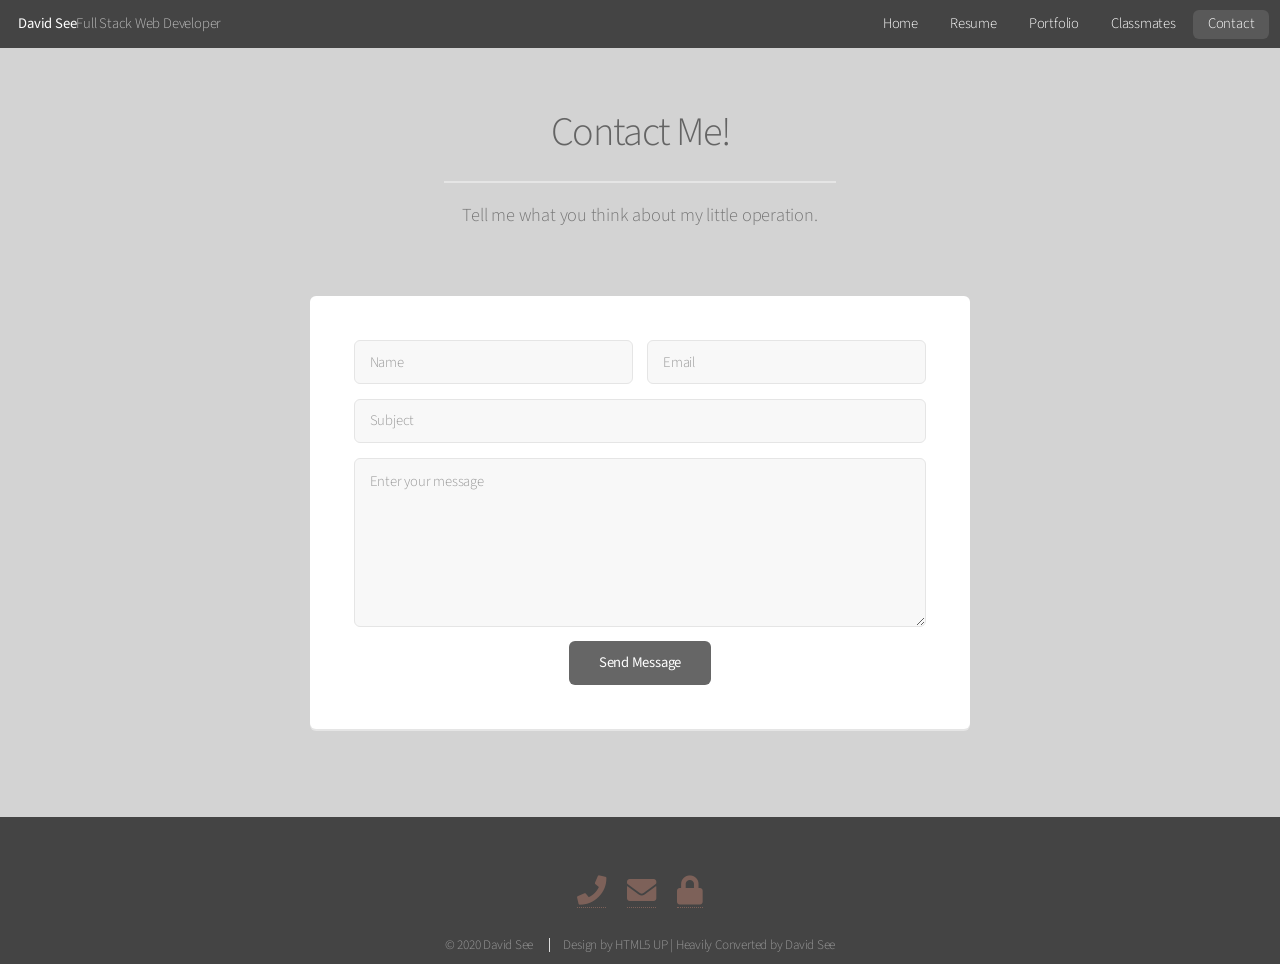
<file: PersonalSiteMVC/PersonalSiteMVC/_archive/contact.html>
﻿<!DOCTYPE HTML>
<!--
    Alpha by HTML5 UP
    html5up.net | @ajlkn
    Free for personal and commercial use under the CCA 3.0 license (html5up.net/license)
-->
<html>
<head>
    <title>Contact Me! | David See</title>
    <meta name="autor" content="David See" />
    <meta charset="utf-8" />
    <meta name="viewport" content="width=device-width, initial-scale=1, user-scalable=no" />
    <meta name="keywords" content="web, developer, development, HTML, CSS, Javascript, Portfolio," />
    <meta name="description" content="This is my personal portfolio website.  It contains all the current projects that I am working on.">

    <!--External Stylesheet-->
    <link rel="stylesheet" href="assets/css/main.css" />

    <!--FAVICON-->
    <link rel="apple-touch-icon" sizes="180x180" href="/apple-touch-icon.png">
    <link rel="icon" type="image/png" sizes="32x32" href="/favicon-32x32.png">
    <link rel="icon" type="image/png" sizes="16x16" href="/favicon-16x16.png">
    <link rel="manifest" href="/site.webmanifest">

    <!--  HTML5 Shiv-->
    <!--[if lt IE 9]<script src="assets/js/html5shiv.js"></script><![endlf]-->
</head>
<body class="is-preload">
    <div id="page-wrapper">

        <!-- Header -->
        <header id="header">
            <h1><a href="index.html">David See</a>Full Stack Web Developer</h1>
            <nav id="nav">
                <ul>
                    <li><a href="index.html">Home</a></li>
                    <li><a href="resume.html">Resume</a></li>
                    <li><a href="portfolio.html">Portfolio</a></li>
                    <li><a href="classmates.html">Classmates</a></li>
                    <li class="active"><a href="contact.html">Contact</a></li>
                </ul>
            </nav>
        </header>

        <!-- Main -->
        <section id="main" class="container medium">
            <header>
                <h2>Contact Me!</h2>
                <p>Tell me what you think about my little operation.</p>
            </header>
            <div class="box">
                <form method="post" action="#">
                    <div class="row gtr-50 gtr-uniform">
                        <div class="col-6 col-12-mobilep">
                            <input type="text" name="name" id="name" value="" placeholder="Name" />
                        </div>
                        <div class="col-6 col-12-mobilep">
                            <input type="email" name="email" id="email" value="" placeholder="Email" />
                        </div>
                        <div class="col-12">
                            <input type="text" name="subject" id="subject" value="" placeholder="Subject" />
                        </div>
                        <div class="col-12">
                            <textarea name="message" id="message" placeholder="Enter your message" rows="6"></textarea>
                        </div>
                        <div class="col-12">
                            <ul class="actions special">
                                <li><input type="submit" value="Send Message" /></li>
                            </ul>
                        </div>
                    </div>
                </form>
            </div>
        </section>

        <!-- Footer -->
        <footer id="footer">
            <ul class="icons">
                <li>
                    <a href="tel:01706-580-8545" class="label">
                        <i class="fa fa-phone fa-2x"></i>
                    </a>
                </li>
                <li>
                    <a href="mailto:admin@davidsee.net" class="label" target="_blank">
                        <i class="fa fa-envelope fa-2x"></i>
                    </a>
                </li>
                <li>
                    <a href="http://www.linkedin/in/davidsee" class="label" target="_blank">
                        <i class="fa fa-lock fa-2x"></i>
                    </a>
                </li>
            </ul>
            <ul class="copyright">
                <li>&copy; 2020 David See</li>
                <li>Design by HTML5 UP | Heavily Converted by David See</li>
            </ul>
        </footer>

    </div>

    <!-- Scripts -->
    <script src="assets/js/jquery.min.js"></script>
    <script src="assets/js/jquery.dropotron.min.js"></script>
    <script src="assets/js/jquery.scrollex.min.js"></script>
    <script src="assets/js/browser.min.js"></script>
    <script src="assets/js/breakpoints.min.js"></script>
    <script src="assets/js/util.js"></script>
    <script src="assets/js/main.js"></script>

</body>
</html>
</file>
<file: PersonalSiteMVC/PersonalSiteMVC/_archive/assets/css/main.css>
@import url("fontawesome-all.min.css");
@import url("https://fonts.googleapis.com/css?family=Source+Sans+Pro:300,400,300italic,400italic");

/*
	Alpha by HTML5 UP
	html5up.net | @ajlkn
	Free for personal and commercial use under the CCA 3.0 license (html5up.net/license)
*/

/* Reset */

/* Based on meyerweb.com/eric/tools/css/reset (v2.0 | 20110126 | License: public domain) */

	html, body, div, span, applet, object,
	iframe, h1, h2, h3, h4, h5, h6, p, blockquote,
	pre, a, abbr, acronym, address, big, cite,
	code, del, dfn, em, img, ins, kbd, q, s, samp,
	small, strike, strong, sub, sup, tt, var, b,
	u, i, center, dl, dt, dd, ol, ul, li, fieldset,
	form, label, legend, table, caption, tbody,
	tfoot, thead, tr, th, td, article, aside,
	canvas, details, embed, figure, figcaption,
	footer, header, hgroup, menu, nav, output, ruby,
	section, summary, time, mark, audio, video {
		margin: 0;
		padding: 0;
		border: 0;
		font-size: 100%;
		font: inherit;
		vertical-align: baseline;
	}

	article, aside, details, figcaption, figure,
	footer, header, hgroup, menu, nav, section {
		display: block;
	}

	body {
		line-height: 1;
	}

	ol, ul {
		list-style: none;
	}

	blockquote, q {
		quotes: none;
	}

		blockquote:before, blockquote:after, q:before, q:after {
			content: '';
			content: none;
		}

	table {
		border-collapse: collapse;
		border-spacing: 0;
	}

	body {
		-webkit-text-size-adjust: none;
	}

	mark {
		background-color: transparent;
		color: inherit;
	}

	input::-moz-focus-inner {
		border: 0;
		padding: 0;
	}

	input, select, textarea {
		-moz-appearance: none;
		-webkit-appearance: none;
		-ms-appearance: none;
		appearance: none;
	}

/* Basic */

	@-ms-viewport {
		width: device-width;
	}

	body {
		-ms-overflow-style: scrollbar;
	}

	@media screen and (max-width: 480px) {

		html, body {
			min-width: 320px;
		}

	}

	html {
		box-sizing: border-box;
	}

	*, *:before, *:after {
		box-sizing: inherit;
	}

	body {
		background: #f5f5f5;
	}

	body, input, select, textarea {
		color: #777;
		font-family: "Source Sans Pro", sans-serif;
		font-size: 16pt;
		font-weight: 300;
		line-height: 1.65em;
		letter-spacing: -0.015em;
	}

	a {
		-moz-transition: color 0.2s ease-in-out, border-bottom-color 0.2s ease-in-out;
		-webkit-transition: color 0.2s ease-in-out, border-bottom-color 0.2s ease-in-out;
		-ms-transition: color 0.2s ease-in-out, border-bottom-color 0.2s ease-in-out;
		transition: color 0.2s ease-in-out, border-bottom-color 0.2s ease-in-out;
		border-bottom: dotted 1px;
		color: #e89980;
		text-decoration: none;
	}

		a:hover {
			border-bottom-color: transparent;
		}

	strong, b {
		color: #646464;
		font-weight: 400;
	}

	em, i {
		font-style: italic;
	}

	p {
		margin: 0 0 2em 0;
	}

	h1, h2, h3, h4, h5, h6 {
		color: #646464;
		font-weight: 300;
		line-height: 1em;
		margin: 0 0 0.5em 0;
	}

		h1 a, h2 a, h3 a, h4 a, h5 a, h6 a {
			color: inherit;
			text-decoration: none;
		}

	h2 {
		font-size: 2.25em;
		line-height: 1.5em;
		letter-spacing: -0.035em;
	}

	h3 {
		font-size: 1.75em;
		line-height: 1.5em;
		letter-spacing: -0.025em;
	}

	h4 {
		font-size: 1.1em;
		line-height: 1.5em;
		letter-spacing: 0;
	}

	h5 {
		font-size: 0.9em;
		line-height: 1.5em;
		letter-spacing: 0;
	}

	h6 {
		font-size: 0.7em;
		line-height: 1.5em;
		letter-spacing: 0;
	}

	sub {
		font-size: 0.8em;
		position: relative;
		top: 0.5em;
	}

	sup {
		font-size: 0.8em;
		position: relative;
		top: -0.5em;
	}

	hr {
		border: 0;
		border-bottom: solid 2px #e5e5e5;
		margin: 2em 0;
	}

		hr.major {
			margin: 3em 0;
		}

	blockquote {
		border-left: solid 4px #e5e5e5;
		font-style: italic;
		margin: 0 0 2em 0;
		padding: 0.5em 0 0.5em 2em;
	}

	pre {
		-webkit-overflow-scrolling: touch;
		background: #f8f8f8;
		border-radius: 6px;
		border: solid 1px #e5e5e5;
		font-family: monospace;
		font-size: 0.9em;
		line-height: 1.75em;
		margin: 0 0 2em 0;
		overflow-x: auto;
		padding: 1em 1.5em;
	}

	code {
		background: #f8f8f8;
		border-radius: 6px;
		border: solid 1px #e5e5e5;
		font-family: monospace;
		font-size: 0.9em;
		margin: 0 0.25em;
		padding: 0.25em 0.65em;
	}

	.align-left {
		text-align: left;
	}

	.align-center {
		text-align: center;
	}

	.align-right {
		text-align: right;
	}

/* Row */

	.row {
		display: flex;
		flex-wrap: wrap;
		box-sizing: border-box;
		align-items: stretch;
	}

		.row > * {
			box-sizing: border-box;
		}

		.row.gtr-uniform > * > :last-child {
			margin-bottom: 0;
		}

		.row.aln-left {
			justify-content: flex-start;
		}

		.row.aln-center {
			justify-content: center;
		}

		.row.aln-right {
			justify-content: flex-end;
		}

		.row.aln-top {
			align-items: flex-start;
		}

		.row.aln-middle {
			align-items: center;
		}

		.row.aln-bottom {
			align-items: flex-end;
		}

		.row > .imp {
			order: -1;
		}

		.row > .col-1 {
			width: 8.33333%;
		}

		.row > .off-1 {
			margin-left: 8.33333%;
		}

		.row > .col-2 {
			width: 16.66667%;
		}

		.row > .off-2 {
			margin-left: 16.66667%;
		}

		.row > .col-3 {
			width: 25%;
		}

		.row > .off-3 {
			margin-left: 25%;
		}

		.row > .col-4 {
			width: 33.33333%;
		}

		.row > .off-4 {
			margin-left: 33.33333%;
		}

		.row > .col-5 {
			width: 41.66667%;
		}

		.row > .off-5 {
			margin-left: 41.66667%;
		}

		.row > .col-6 {
			width: 50%;
		}

		.row > .off-6 {
			margin-left: 50%;
		}

		.row > .col-7 {
			width: 58.33333%;
		}

		.row > .off-7 {
			margin-left: 58.33333%;
		}

		.row > .col-8 {
			width: 66.66667%;
		}

		.row > .off-8 {
			margin-left: 66.66667%;
		}

		.row > .col-9 {
			width: 75%;
		}

		.row > .off-9 {
			margin-left: 75%;
		}

		.row > .col-10 {
			width: 83.33333%;
		}

		.row > .off-10 {
			margin-left: 83.33333%;
		}

		.row > .col-11 {
			width: 91.66667%;
		}

		.row > .off-11 {
			margin-left: 91.66667%;
		}

		.row > .col-12 {
			width: 100%;
		}

		.row > .off-12 {
			margin-left: 100%;
		}

		.row.gtr-0 {
			margin-top: 0;
			margin-left: 0em;
		}

			.row.gtr-0 > * {
				padding: 0 0 0 0em;
			}

			.row.gtr-0.gtr-uniform {
				margin-top: 0em;
			}

				.row.gtr-0.gtr-uniform > * {
					padding-top: 0em;
				}

		.row.gtr-25 {
			margin-top: 0;
			margin-left: -0.5em;
		}

			.row.gtr-25 > * {
				padding: 0 0 0 0.5em;
			}

			.row.gtr-25.gtr-uniform {
				margin-top: -0.5em;
			}

				.row.gtr-25.gtr-uniform > * {
					padding-top: 0.5em;
				}

		.row.gtr-50 {
			margin-top: 0;
			margin-left: -1em;
		}

			.row.gtr-50 > * {
				padding: 0 0 0 1em;
			}

			.row.gtr-50.gtr-uniform {
				margin-top: -1em;
			}

				.row.gtr-50.gtr-uniform > * {
					padding-top: 1em;
				}

		.row {
			margin-top: 0;
			margin-left: -2em;
		}

			.row > * {
				padding: 0 0 0 2em;
			}

			.row.gtr-uniform {
				margin-top: -2em;
			}

				.row.gtr-uniform > * {
					padding-top: 2em;
				}

		.row.gtr-150 {
			margin-top: 0;
			margin-left: -3em;
		}

			.row.gtr-150 > * {
				padding: 0 0 0 3em;
			}

			.row.gtr-150.gtr-uniform {
				margin-top: -3em;
			}

				.row.gtr-150.gtr-uniform > * {
					padding-top: 3em;
				}

		.row.gtr-200 {
			margin-top: 0;
			margin-left: -4em;
		}

			.row.gtr-200 > * {
				padding: 0 0 0 4em;
			}

			.row.gtr-200.gtr-uniform {
				margin-top: -4em;
			}

				.row.gtr-200.gtr-uniform > * {
					padding-top: 4em;
				}

		@media screen and (max-width: 1680px) {

			.row {
				display: flex;
				flex-wrap: wrap;
				box-sizing: border-box;
				align-items: stretch;
			}

				.row > * {
					box-sizing: border-box;
				}

				.row.gtr-uniform > * > :last-child {
					margin-bottom: 0;
				}

				.row.aln-left {
					justify-content: flex-start;
				}

				.row.aln-center {
					justify-content: center;
				}

				.row.aln-right {
					justify-content: flex-end;
				}

				.row.aln-top {
					align-items: flex-start;
				}

				.row.aln-middle {
					align-items: center;
				}

				.row.aln-bottom {
					align-items: flex-end;
				}

				.row > .imp-wide {
					order: -1;
				}

				.row > .col-1-wide {
					width: 8.33333%;
				}

				.row > .off-1-wide {
					margin-left: 8.33333%;
				}

				.row > .col-2-wide {
					width: 16.66667%;
				}

				.row > .off-2-wide {
					margin-left: 16.66667%;
				}

				.row > .col-3-wide {
					width: 25%;
				}

				.row > .off-3-wide {
					margin-left: 25%;
				}

				.row > .col-4-wide {
					width: 33.33333%;
				}

				.row > .off-4-wide {
					margin-left: 33.33333%;
				}

				.row > .col-5-wide {
					width: 41.66667%;
				}

				.row > .off-5-wide {
					margin-left: 41.66667%;
				}

				.row > .col-6-wide {
					width: 50%;
				}

				.row > .off-6-wide {
					margin-left: 50%;
				}

				.row > .col-7-wide {
					width: 58.33333%;
				}

				.row > .off-7-wide {
					margin-left: 58.33333%;
				}

				.row > .col-8-wide {
					width: 66.66667%;
				}

				.row > .off-8-wide {
					margin-left: 66.66667%;
				}

				.row > .col-9-wide {
					width: 75%;
				}

				.row > .off-9-wide {
					margin-left: 75%;
				}

				.row > .col-10-wide {
					width: 83.33333%;
				}

				.row > .off-10-wide {
					margin-left: 83.33333%;
				}

				.row > .col-11-wide {
					width: 91.66667%;
				}

				.row > .off-11-wide {
					margin-left: 91.66667%;
				}

				.row > .col-12-wide {
					width: 100%;
				}

				.row > .off-12-wide {
					margin-left: 100%;
				}

				.row.gtr-0 {
					margin-top: 0;
					margin-left: 0em;
				}

					.row.gtr-0 > * {
						padding: 0 0 0 0em;
					}

					.row.gtr-0.gtr-uniform {
						margin-top: 0em;
					}

						.row.gtr-0.gtr-uniform > * {
							padding-top: 0em;
						}

				.row.gtr-25 {
					margin-top: 0;
					margin-left: -0.5em;
				}

					.row.gtr-25 > * {
						padding: 0 0 0 0.5em;
					}

					.row.gtr-25.gtr-uniform {
						margin-top: -0.5em;
					}

						.row.gtr-25.gtr-uniform > * {
							padding-top: 0.5em;
						}

				.row.gtr-50 {
					margin-top: 0;
					margin-left: -1em;
				}

					.row.gtr-50 > * {
						padding: 0 0 0 1em;
					}

					.row.gtr-50.gtr-uniform {
						margin-top: -1em;
					}

						.row.gtr-50.gtr-uniform > * {
							padding-top: 1em;
						}

				.row {
					margin-top: 0;
					margin-left: -2em;
				}

					.row > * {
						padding: 0 0 0 2em;
					}

					.row.gtr-uniform {
						margin-top: -2em;
					}

						.row.gtr-uniform > * {
							padding-top: 2em;
						}

				.row.gtr-150 {
					margin-top: 0;
					margin-left: -3em;
				}

					.row.gtr-150 > * {
						padding: 0 0 0 3em;
					}

					.row.gtr-150.gtr-uniform {
						margin-top: -3em;
					}

						.row.gtr-150.gtr-uniform > * {
							padding-top: 3em;
						}

				.row.gtr-200 {
					margin-top: 0;
					margin-left: -4em;
				}

					.row.gtr-200 > * {
						padding: 0 0 0 4em;
					}

					.row.gtr-200.gtr-uniform {
						margin-top: -4em;
					}

						.row.gtr-200.gtr-uniform > * {
							padding-top: 4em;
						}

		}

		@media screen and (max-width: 1280px) {

			.row {
				display: flex;
				flex-wrap: wrap;
				box-sizing: border-box;
				align-items: stretch;
			}

				.row > * {
					box-sizing: border-box;
				}

				.row.gtr-uniform > * > :last-child {
					margin-bottom: 0;
				}

				.row.aln-left {
					justify-content: flex-start;
				}

				.row.aln-center {
					justify-content: center;
				}

				.row.aln-right {
					justify-content: flex-end;
				}

				.row.aln-top {
					align-items: flex-start;
				}

				.row.aln-middle {
					align-items: center;
				}

				.row.aln-bottom {
					align-items: flex-end;
				}

				.row > .imp-normal {
					order: -1;
				}

				.row > .col-1-normal {
					width: 8.33333%;
				}

				.row > .off-1-normal {
					margin-left: 8.33333%;
				}

				.row > .col-2-normal {
					width: 16.66667%;
				}

				.row > .off-2-normal {
					margin-left: 16.66667%;
				}

				.row > .col-3-normal {
					width: 25%;
				}

				.row > .off-3-normal {
					margin-left: 25%;
				}

				.row > .col-4-normal {
					width: 33.33333%;
				}

				.row > .off-4-normal {
					margin-left: 33.33333%;
				}

				.row > .col-5-normal {
					width: 41.66667%;
				}

				.row > .off-5-normal {
					margin-left: 41.66667%;
				}

				.row > .col-6-normal {
					width: 50%;
				}

				.row > .off-6-normal {
					margin-left: 50%;
				}

				.row > .col-7-normal {
					width: 58.33333%;
				}

				.row > .off-7-normal {
					margin-left: 58.33333%;
				}

				.row > .col-8-normal {
					width: 66.66667%;
				}

				.row > .off-8-normal {
					margin-left: 66.66667%;
				}

				.row > .col-9-normal {
					width: 75%;
				}

				.row > .off-9-normal {
					margin-left: 75%;
				}

				.row > .col-10-normal {
					width: 83.33333%;
				}

				.row > .off-10-normal {
					margin-left: 83.33333%;
				}

				.row > .col-11-normal {
					width: 91.66667%;
				}

				.row > .off-11-normal {
					margin-left: 91.66667%;
				}

				.row > .col-12-normal {
					width: 100%;
				}

				.row > .off-12-normal {
					margin-left: 100%;
				}

				.row.gtr-0 {
					margin-top: 0;
					margin-left: 0em;
				}

					.row.gtr-0 > * {
						padding: 0 0 0 0em;
					}

					.row.gtr-0.gtr-uniform {
						margin-top: 0em;
					}

						.row.gtr-0.gtr-uniform > * {
							padding-top: 0em;
						}

				.row.gtr-25 {
					margin-top: 0;
					margin-left: -0.5em;
				}

					.row.gtr-25 > * {
						padding: 0 0 0 0.5em;
					}

					.row.gtr-25.gtr-uniform {
						margin-top: -0.5em;
					}

						.row.gtr-25.gtr-uniform > * {
							padding-top: 0.5em;
						}

				.row.gtr-50 {
					margin-top: 0;
					margin-left: -1em;
				}

					.row.gtr-50 > * {
						padding: 0 0 0 1em;
					}

					.row.gtr-50.gtr-uniform {
						margin-top: -1em;
					}

						.row.gtr-50.gtr-uniform > * {
							padding-top: 1em;
						}

				.row {
					margin-top: 0;
					margin-left: -2em;
				}

					.row > * {
						padding: 0 0 0 2em;
					}

					.row.gtr-uniform {
						margin-top: -2em;
					}

						.row.gtr-uniform > * {
							padding-top: 2em;
						}

				.row.gtr-150 {
					margin-top: 0;
					margin-left: -3em;
				}

					.row.gtr-150 > * {
						padding: 0 0 0 3em;
					}

					.row.gtr-150.gtr-uniform {
						margin-top: -3em;
					}

						.row.gtr-150.gtr-uniform > * {
							padding-top: 3em;
						}

				.row.gtr-200 {
					margin-top: 0;
					margin-left: -4em;
				}

					.row.gtr-200 > * {
						padding: 0 0 0 4em;
					}

					.row.gtr-200.gtr-uniform {
						margin-top: -4em;
					}

						.row.gtr-200.gtr-uniform > * {
							padding-top: 4em;
						}

		}

		@media screen and (max-width: 980px) {

			.row {
				display: flex;
				flex-wrap: wrap;
				box-sizing: border-box;
				align-items: stretch;
			}

				.row > * {
					box-sizing: border-box;
				}

				.row.gtr-uniform > * > :last-child {
					margin-bottom: 0;
				}

				.row.aln-left {
					justify-content: flex-start;
				}

				.row.aln-center {
					justify-content: center;
				}

				.row.aln-right {
					justify-content: flex-end;
				}

				.row.aln-top {
					align-items: flex-start;
				}

				.row.aln-middle {
					align-items: center;
				}

				.row.aln-bottom {
					align-items: flex-end;
				}

				.row > .imp-narrow {
					order: -1;
				}

				.row > .col-1-narrow {
					width: 8.33333%;
				}

				.row > .off-1-narrow {
					margin-left: 8.33333%;
				}

				.row > .col-2-narrow {
					width: 16.66667%;
				}

				.row > .off-2-narrow {
					margin-left: 16.66667%;
				}

				.row > .col-3-narrow {
					width: 25%;
				}

				.row > .off-3-narrow {
					margin-left: 25%;
				}

				.row > .col-4-narrow {
					width: 33.33333%;
				}

				.row > .off-4-narrow {
					margin-left: 33.33333%;
				}

				.row > .col-5-narrow {
					width: 41.66667%;
				}

				.row > .off-5-narrow {
					margin-left: 41.66667%;
				}

				.row > .col-6-narrow {
					width: 50%;
				}

				.row > .off-6-narrow {
					margin-left: 50%;
				}

				.row > .col-7-narrow {
					width: 58.33333%;
				}

				.row > .off-7-narrow {
					margin-left: 58.33333%;
				}

				.row > .col-8-narrow {
					width: 66.66667%;
				}

				.row > .off-8-narrow {
					margin-left: 66.66667%;
				}

				.row > .col-9-narrow {
					width: 75%;
				}

				.row > .off-9-narrow {
					margin-left: 75%;
				}

				.row > .col-10-narrow {
					width: 83.33333%;
				}

				.row > .off-10-narrow {
					margin-left: 83.33333%;
				}

				.row > .col-11-narrow {
					width: 91.66667%;
				}

				.row > .off-11-narrow {
					margin-left: 91.66667%;
				}

				.row > .col-12-narrow {
					width: 100%;
				}

				.row > .off-12-narrow {
					margin-left: 100%;
				}

				.row.gtr-0 {
					margin-top: 0;
					margin-left: 0em;
				}

					.row.gtr-0 > * {
						padding: 0 0 0 0em;
					}

					.row.gtr-0.gtr-uniform {
						margin-top: 0em;
					}

						.row.gtr-0.gtr-uniform > * {
							padding-top: 0em;
						}

				.row.gtr-25 {
					margin-top: 0;
					margin-left: -0.5em;
				}

					.row.gtr-25 > * {
						padding: 0 0 0 0.5em;
					}

					.row.gtr-25.gtr-uniform {
						margin-top: -0.5em;
					}

						.row.gtr-25.gtr-uniform > * {
							padding-top: 0.5em;
						}

				.row.gtr-50 {
					margin-top: 0;
					margin-left: -1em;
				}

					.row.gtr-50 > * {
						padding: 0 0 0 1em;
					}

					.row.gtr-50.gtr-uniform {
						margin-top: -1em;
					}

						.row.gtr-50.gtr-uniform > * {
							padding-top: 1em;
						}

				.row {
					margin-top: 0;
					margin-left: -2em;
				}

					.row > * {
						padding: 0 0 0 2em;
					}

					.row.gtr-uniform {
						margin-top: -2em;
					}

						.row.gtr-uniform > * {
							padding-top: 2em;
						}

				.row.gtr-150 {
					margin-top: 0;
					margin-left: -3em;
				}

					.row.gtr-150 > * {
						padding: 0 0 0 3em;
					}

					.row.gtr-150.gtr-uniform {
						margin-top: -3em;
					}

						.row.gtr-150.gtr-uniform > * {
							padding-top: 3em;
						}

				.row.gtr-200 {
					margin-top: 0;
					margin-left: -4em;
				}

					.row.gtr-200 > * {
						padding: 0 0 0 4em;
					}

					.row.gtr-200.gtr-uniform {
						margin-top: -4em;
					}

						.row.gtr-200.gtr-uniform > * {
							padding-top: 4em;
						}

		}

		@media screen and (max-width: 840px) {

			.row {
				display: flex;
				flex-wrap: wrap;
				box-sizing: border-box;
				align-items: stretch;
			}

				.row > * {
					box-sizing: border-box;
				}

				.row.gtr-uniform > * > :last-child {
					margin-bottom: 0;
				}

				.row.aln-left {
					justify-content: flex-start;
				}

				.row.aln-center {
					justify-content: center;
				}

				.row.aln-right {
					justify-content: flex-end;
				}

				.row.aln-top {
					align-items: flex-start;
				}

				.row.aln-middle {
					align-items: center;
				}

				.row.aln-bottom {
					align-items: flex-end;
				}

				.row > .imp-narrower {
					order: -1;
				}

				.row > .col-1-narrower {
					width: 8.33333%;
				}

				.row > .off-1-narrower {
					margin-left: 8.33333%;
				}

				.row > .col-2-narrower {
					width: 16.66667%;
				}

				.row > .off-2-narrower {
					margin-left: 16.66667%;
				}

				.row > .col-3-narrower {
					width: 25%;
				}

				.row > .off-3-narrower {
					margin-left: 25%;
				}

				.row > .col-4-narrower {
					width: 33.33333%;
				}

				.row > .off-4-narrower {
					margin-left: 33.33333%;
				}

				.row > .col-5-narrower {
					width: 41.66667%;
				}

				.row > .off-5-narrower {
					margin-left: 41.66667%;
				}

				.row > .col-6-narrower {
					width: 50%;
				}

				.row > .off-6-narrower {
					margin-left: 50%;
				}

				.row > .col-7-narrower {
					width: 58.33333%;
				}

				.row > .off-7-narrower {
					margin-left: 58.33333%;
				}

				.row > .col-8-narrower {
					width: 66.66667%;
				}

				.row > .off-8-narrower {
					margin-left: 66.66667%;
				}

				.row > .col-9-narrower {
					width: 75%;
				}

				.row > .off-9-narrower {
					margin-left: 75%;
				}

				.row > .col-10-narrower {
					width: 83.33333%;
				}

				.row > .off-10-narrower {
					margin-left: 83.33333%;
				}

				.row > .col-11-narrower {
					width: 91.66667%;
				}

				.row > .off-11-narrower {
					margin-left: 91.66667%;
				}

				.row > .col-12-narrower {
					width: 100%;
				}

				.row > .off-12-narrower {
					margin-left: 100%;
				}

				.row.gtr-0 {
					margin-top: 0;
					margin-left: 0em;
				}

					.row.gtr-0 > * {
						padding: 0 0 0 0em;
					}

					.row.gtr-0.gtr-uniform {
						margin-top: 0em;
					}

						.row.gtr-0.gtr-uniform > * {
							padding-top: 0em;
						}

				.row.gtr-25 {
					margin-top: 0;
					margin-left: -0.5em;
				}

					.row.gtr-25 > * {
						padding: 0 0 0 0.5em;
					}

					.row.gtr-25.gtr-uniform {
						margin-top: -0.5em;
					}

						.row.gtr-25.gtr-uniform > * {
							padding-top: 0.5em;
						}

				.row.gtr-50 {
					margin-top: 0;
					margin-left: -1em;
				}

					.row.gtr-50 > * {
						padding: 0 0 0 1em;
					}

					.row.gtr-50.gtr-uniform {
						margin-top: -1em;
					}

						.row.gtr-50.gtr-uniform > * {
							padding-top: 1em;
						}

				.row {
					margin-top: 0;
					margin-left: -2em;
				}

					.row > * {
						padding: 0 0 0 2em;
					}

					.row.gtr-uniform {
						margin-top: -2em;
					}

						.row.gtr-uniform > * {
							padding-top: 2em;
						}

				.row.gtr-150 {
					margin-top: 0;
					margin-left: -3em;
				}

					.row.gtr-150 > * {
						padding: 0 0 0 3em;
					}

					.row.gtr-150.gtr-uniform {
						margin-top: -3em;
					}

						.row.gtr-150.gtr-uniform > * {
							padding-top: 3em;
						}

				.row.gtr-200 {
					margin-top: 0;
					margin-left: -4em;
				}

					.row.gtr-200 > * {
						padding: 0 0 0 4em;
					}

					.row.gtr-200.gtr-uniform {
						margin-top: -4em;
					}

						.row.gtr-200.gtr-uniform > * {
							padding-top: 4em;
						}

		}

		@media screen and (max-width: 736px) {

			.row {
				display: flex;
				flex-wrap: wrap;
				box-sizing: border-box;
				align-items: stretch;
			}

				.row > * {
					box-sizing: border-box;
				}

				.row.gtr-uniform > * > :last-child {
					margin-bottom: 0;
				}

				.row.aln-left {
					justify-content: flex-start;
				}

				.row.aln-center {
					justify-content: center;
				}

				.row.aln-right {
					justify-content: flex-end;
				}

				.row.aln-top {
					align-items: flex-start;
				}

				.row.aln-middle {
					align-items: center;
				}

				.row.aln-bottom {
					align-items: flex-end;
				}

				.row > .imp-mobile {
					order: -1;
				}

				.row > .col-1-mobile {
					width: 8.33333%;
				}

				.row > .off-1-mobile {
					margin-left: 8.33333%;
				}

				.row > .col-2-mobile {
					width: 16.66667%;
				}

				.row > .off-2-mobile {
					margin-left: 16.66667%;
				}

				.row > .col-3-mobile {
					width: 25%;
				}

				.row > .off-3-mobile {
					margin-left: 25%;
				}

				.row > .col-4-mobile {
					width: 33.33333%;
				}

				.row > .off-4-mobile {
					margin-left: 33.33333%;
				}

				.row > .col-5-mobile {
					width: 41.66667%;
				}

				.row > .off-5-mobile {
					margin-left: 41.66667%;
				}

				.row > .col-6-mobile {
					width: 50%;
				}

				.row > .off-6-mobile {
					margin-left: 50%;
				}

				.row > .col-7-mobile {
					width: 58.33333%;
				}

				.row > .off-7-mobile {
					margin-left: 58.33333%;
				}

				.row > .col-8-mobile {
					width: 66.66667%;
				}

				.row > .off-8-mobile {
					margin-left: 66.66667%;
				}

				.row > .col-9-mobile {
					width: 75%;
				}

				.row > .off-9-mobile {
					margin-left: 75%;
				}

				.row > .col-10-mobile {
					width: 83.33333%;
				}

				.row > .off-10-mobile {
					margin-left: 83.33333%;
				}

				.row > .col-11-mobile {
					width: 91.66667%;
				}

				.row > .off-11-mobile {
					margin-left: 91.66667%;
				}

				.row > .col-12-mobile {
					width: 100%;
				}

				.row > .off-12-mobile {
					margin-left: 100%;
				}

				.row.gtr-0 {
					margin-top: 0;
					margin-left: 0em;
				}

					.row.gtr-0 > * {
						padding: 0 0 0 0em;
					}

					.row.gtr-0.gtr-uniform {
						margin-top: 0em;
					}

						.row.gtr-0.gtr-uniform > * {
							padding-top: 0em;
						}

				.row.gtr-25 {
					margin-top: 0;
					margin-left: -0.5em;
				}

					.row.gtr-25 > * {
						padding: 0 0 0 0.5em;
					}

					.row.gtr-25.gtr-uniform {
						margin-top: -0.5em;
					}

						.row.gtr-25.gtr-uniform > * {
							padding-top: 0.5em;
						}

				.row.gtr-50 {
					margin-top: 0;
					margin-left: -1em;
				}

					.row.gtr-50 > * {
						padding: 0 0 0 1em;
					}

					.row.gtr-50.gtr-uniform {
						margin-top: -1em;
					}

						.row.gtr-50.gtr-uniform > * {
							padding-top: 1em;
						}

				.row {
					margin-top: 0;
					margin-left: -2em;
				}

					.row > * {
						padding: 0 0 0 2em;
					}

					.row.gtr-uniform {
						margin-top: -2em;
					}

						.row.gtr-uniform > * {
							padding-top: 2em;
						}

				.row.gtr-150 {
					margin-top: 0;
					margin-left: -3em;
				}

					.row.gtr-150 > * {
						padding: 0 0 0 3em;
					}

					.row.gtr-150.gtr-uniform {
						margin-top: -3em;
					}

						.row.gtr-150.gtr-uniform > * {
							padding-top: 3em;
						}

				.row.gtr-200 {
					margin-top: 0;
					margin-left: -4em;
				}

					.row.gtr-200 > * {
						padding: 0 0 0 4em;
					}

					.row.gtr-200.gtr-uniform {
						margin-top: -4em;
					}

						.row.gtr-200.gtr-uniform > * {
							padding-top: 4em;
						}

		}

		@media screen and (max-width: 480px) {

			.row {
				display: flex;
				flex-wrap: wrap;
				box-sizing: border-box;
				align-items: stretch;
			}

				.row > * {
					box-sizing: border-box;
				}

				.row.gtr-uniform > * > :last-child {
					margin-bottom: 0;
				}

				.row.aln-left {
					justify-content: flex-start;
				}

				.row.aln-center {
					justify-content: center;
				}

				.row.aln-right {
					justify-content: flex-end;
				}

				.row.aln-top {
					align-items: flex-start;
				}

				.row.aln-middle {
					align-items: center;
				}

				.row.aln-bottom {
					align-items: flex-end;
				}

				.row > .imp-mobilep {
					order: -1;
				}

				.row > .col-1-mobilep {
					width: 8.33333%;
				}

				.row > .off-1-mobilep {
					margin-left: 8.33333%;
				}

				.row > .col-2-mobilep {
					width: 16.66667%;
				}

				.row > .off-2-mobilep {
					margin-left: 16.66667%;
				}

				.row > .col-3-mobilep {
					width: 25%;
				}

				.row > .off-3-mobilep {
					margin-left: 25%;
				}

				.row > .col-4-mobilep {
					width: 33.33333%;
				}

				.row > .off-4-mobilep {
					margin-left: 33.33333%;
				}

				.row > .col-5-mobilep {
					width: 41.66667%;
				}

				.row > .off-5-mobilep {
					margin-left: 41.66667%;
				}

				.row > .col-6-mobilep {
					width: 50%;
				}

				.row > .off-6-mobilep {
					margin-left: 50%;
				}

				.row > .col-7-mobilep {
					width: 58.33333%;
				}

				.row > .off-7-mobilep {
					margin-left: 58.33333%;
				}

				.row > .col-8-mobilep {
					width: 66.66667%;
				}

				.row > .off-8-mobilep {
					margin-left: 66.66667%;
				}

				.row > .col-9-mobilep {
					width: 75%;
				}

				.row > .off-9-mobilep {
					margin-left: 75%;
				}

				.row > .col-10-mobilep {
					width: 83.33333%;
				}

				.row > .off-10-mobilep {
					margin-left: 83.33333%;
				}

				.row > .col-11-mobilep {
					width: 91.66667%;
				}

				.row > .off-11-mobilep {
					margin-left: 91.66667%;
				}

				.row > .col-12-mobilep {
					width: 100%;
				}

				.row > .off-12-mobilep {
					margin-left: 100%;
				}

				.row.gtr-0 {
					margin-top: 0;
					margin-left: 0em;
				}

					.row.gtr-0 > * {
						padding: 0 0 0 0em;
					}

					.row.gtr-0.gtr-uniform {
						margin-top: 0em;
					}

						.row.gtr-0.gtr-uniform > * {
							padding-top: 0em;
						}

				.row.gtr-25 {
					margin-top: 0;
					margin-left: -0.5em;
				}

					.row.gtr-25 > * {
						padding: 0 0 0 0.5em;
					}

					.row.gtr-25.gtr-uniform {
						margin-top: -0.5em;
					}

						.row.gtr-25.gtr-uniform > * {
							padding-top: 0.5em;
						}

				.row.gtr-50 {
					margin-top: 0;
					margin-left: -1em;
				}

					.row.gtr-50 > * {
						padding: 0 0 0 1em;
					}

					.row.gtr-50.gtr-uniform {
						margin-top: -1em;
					}

						.row.gtr-50.gtr-uniform > * {
							padding-top: 1em;
						}

				.row {
					margin-top: 0;
					margin-left: -2em;
				}

					.row > * {
						padding: 0 0 0 2em;
					}

					.row.gtr-uniform {
						margin-top: -2em;
					}

						.row.gtr-uniform > * {
							padding-top: 2em;
						}

				.row.gtr-150 {
					margin-top: 0;
					margin-left: -3em;
				}

					.row.gtr-150 > * {
						padding: 0 0 0 3em;
					}

					.row.gtr-150.gtr-uniform {
						margin-top: -3em;
					}

						.row.gtr-150.gtr-uniform > * {
							padding-top: 3em;
						}

				.row.gtr-200 {
					margin-top: 0;
					margin-left: -4em;
				}

					.row.gtr-200 > * {
						padding: 0 0 0 4em;
					}

					.row.gtr-200.gtr-uniform {
						margin-top: -4em;
					}

						.row.gtr-200.gtr-uniform > * {
							padding-top: 4em;
						}

		}

/* Container */

	.container {
		margin: 0 auto;
		max-width: calc(100% - 5em);
		width: 60em;
	}

		.container.xsmall {
			width: 15em;
		}

		.container.small {
			width: 30em;
		}

		.container.medium {
			width: 45em;
		}

		.container.large {
			width: 75em;
		}

		.container.xlarge {
			width: 90em;
		}

		.container.max {
			width: 100%;
		}

		@media screen and (max-width: 840px) {

			.container {
				width: 100% !important;
			}

		}

		@media screen and (max-width: 736px) {

			.container {
				max-width: 100%;
			}

		}

/* Section/Article */

	section.special, article.special {
		text-align: center;
	}

	header p {
		color: #999;
		position: relative;
		margin: 0 0 1.5em 0;
		font-style: italic;
	}

	header h2 + p {
		font-size: 1.25em;
		margin-top: -1em;
		line-height: 1.5em;
	}

	header h3 + p {
		font-size: 1.1em;
		margin-top: -0.85em;
		line-height: 1.5em;
	}

	header h4 + p,
	header h5 + p,
	header h6 + p {
		font-size: 0.8em;
		margin-top: -0.5em;
		line-height: 1.5em;
	}

	header.major {
		padding: 1em 0;
		text-align: center;
	}

		header.major h2 {
			margin: 0;
		}

		header.major p {
			display: inline-block;
			border-top: solid 2px #e5e5e5;
			color: #777;
			margin: 1.5em 0 0 0;
			padding: 1.5em 0 0 0;
			font-style: normal;
		}

/* Form */

	form {
		margin: 0 0 2em 0;
	}

	label {
		color: #646464;
		display: block;
		font-size: 0.9em;
		font-weight: 300;
		margin: 0 0 1em 0;
	}

	input[type="text"],
	input[type="password"],
	input[type="email"],
	select,
	textarea {
		-moz-appearance: none;
		-webkit-appearance: none;
		-ms-appearance: none;
		appearance: none;
		background-color: #f8f8f8;
		border-radius: 6px;
		border: solid 1px #e5e5e5;
		color: inherit;
		display: block;
		outline: 0;
		padding: 0 1em;
		text-decoration: none;
		width: 100%;
	}

		input[type="text"]:invalid,
		input[type="password"]:invalid,
		input[type="email"]:invalid,
		select:invalid,
		textarea:invalid {
			box-shadow: none;
		}

		input[type="text"]:focus,
		input[type="password"]:focus,
		input[type="email"]:focus,
		select:focus,
		textarea:focus {
			border-color: #e89980;
			box-shadow: 0 0 0 2px #e89980;
		}

	select {
		background-image: url("data:image/svg+xml;charset=utf8,%3Csvg xmlns='http://www.w3.org/2000/svg' width='40' height='40' preserveAspectRatio='none' viewBox='0 0 40 40'%3E%3Cpath d='M9.4,12.3l10.4,10.4l10.4-10.4c0.2-0.2,0.5-0.4,0.9-0.4c0.3,0,0.6,0.1,0.9,0.4l3.3,3.3c0.2,0.2,0.4,0.5,0.4,0.9 c0,0.4-0.1,0.6-0.4,0.9L20.7,31.9c-0.2,0.2-0.5,0.4-0.9,0.4c-0.3,0-0.6-0.1-0.9-0.4L4.3,17.3c-0.2-0.2-0.4-0.5-0.4-0.9 c0-0.4,0.1-0.6,0.4-0.9l3.3-3.3c0.2-0.2,0.5-0.4,0.9-0.4S9.1,12.1,9.4,12.3z' fill='%23e5e5e5' /%3E%3C/svg%3E");
		background-size: 1.25em;
		background-repeat: no-repeat;
		background-position: calc(100% - 1em) center;
		height: 3em;
		padding-right: 3em;
		text-overflow: ellipsis;
	}

		select option {
			color: #777;
			background-color: #f5f5f5;
		}

		select:focus::-ms-value {
			background-color: transparent;
		}

		select::-ms-expand {
			display: none;
		}

	input[type="text"],
	input[type="password"],
	input[type="email"],
	select {
		height: 3em;
	}

	textarea {
		padding: 0.75em 1em;
	}

	input[type="checkbox"],
	input[type="radio"] {
		-moz-appearance: none;
		-webkit-appearance: none;
		-ms-appearance: none;
		appearance: none;
		display: block;
		float: left;
		margin-right: -2em;
		opacity: 0;
		width: 1em;
		z-index: -1;
	}

		input[type="checkbox"] + label,
		input[type="radio"] + label {
			text-decoration: none;
			color: #777;
			cursor: pointer;
			display: inline-block;
			font-size: 1em;
			font-weight: 300;
			padding-left: 2.55em;
			padding-right: 0.75em;
			position: relative;
		}

			input[type="checkbox"] + label:before,
			input[type="radio"] + label:before {
				-moz-osx-font-smoothing: grayscale;
				-webkit-font-smoothing: antialiased;
				display: inline-block;
				font-style: normal;
				font-variant: normal;
				text-rendering: auto;
				line-height: 1;
				text-transform: none !important;
				font-family: 'Font Awesome 5 Free';
				font-weight: 900;
			}

			input[type="checkbox"] + label:before,
			input[type="radio"] + label:before {
				background: #f8f8f8;
				border-radius: 6px;
				border: solid 1px #e5e5e5;
				content: '';
				display: inline-block;
				font-size: 0.8em;
				height: 2.25em;
				left: 0;
				line-height: 2.25em;
				position: absolute;
				text-align: center;
				top: 0;
				width: 2.25em;
			}

		input[type="checkbox"]:checked + label:before,
		input[type="radio"]:checked + label:before {
			background: #666;
			border-color: #666;
			color: #ffffff;
			content: '\f00c';
		}

		input[type="checkbox"]:focus + label:before,
		input[type="radio"]:focus + label:before {
			border-color: #e89980;
			box-shadow: 0 0 0 1px #e89980;
		}

	input[type="checkbox"] + label:before {
		border-radius: 6px;
	}

	input[type="radio"] + label:before {
		border-radius: 100%;
	}

	::-webkit-input-placeholder {
		color: #999 !important;
		opacity: 1.0;
	}

	:-moz-placeholder {
		color: #999 !important;
		opacity: 1.0;
	}

	::-moz-placeholder {
		color: #999 !important;
		opacity: 1.0;
	}

	:-ms-input-placeholder {
		color: #999 !important;
		opacity: 1.0;
	}

/* Box */

	.box {
		background: #fff;
		border-radius: 6px;
		box-shadow: 0 2px 0 0 #e5e5e5;
		margin: 0 0 2em 0;
		padding: 3em;
	}

		.box > :last-child {
			margin-bottom: 0;
		}

		.box.alt {
			background: none !important;
			border-radius: 0 !important;
			box-shadow: none !important;
			margin: 0 0 2em 0;
			padding: 0 !important;
		}

		.box.features .features-row {
			border-top: solid 2px #e5e5e5;
			position: relative;
		}

			.box.features .features-row:after {
				clear: both;
				content: '';
				display: block;
			}

			.box.features .features-row section {
				float: left;
				padding: 3em;
				width: 50%;
			}

				.box.features .features-row section :last-child {
					margin-bottom: 0;
				}

				.box.features .features-row section:nth-child(2n) {
					padding-right: 0;
				}

					.box.features .features-row section:nth-child(2n):before {
						background: #e5e5e5;
						content: '';
						display: block;
						height: 100%;
						margin-left: -3em;
						position: absolute;
						top: 0;
						width: 2px;
					}

				.box.features .features-row section:nth-child(2n-1) {
					padding-left: 0;
				}

			.box.features .features-row:first-child {
				border-top: 0;
			}

				.box.features .features-row:first-child section {
					padding-top: 0;
				}

			.box.features .features-row:last-child {
				padding-bottom: 0;
			}

				.box.features .features-row:last-child section {
					padding-bottom: 0;
				}

		.box.special {
			text-align: center;
		}

		.box .image.featured {
			border-radius: 0;
			display: block;
			margin: 3em 0 3em -3em;
			position: relative;
			width: calc(100% + 6em);
		}

			.box .image.featured img {
				border-radius: 0;
				display: block;
				width: 100%;
			}

			.box .image.featured:first-child {
				border-radius: 6px 6px 0 0;
				margin-bottom: 3em;
				margin-top: -3em;
			}

				.box .image.featured:first-child img {
					border-radius: 6px 6px 0 0;
				}

			.box .image.featured:last-child {
				border-radius: 0 0 6px 6px;
				margin-bottom: -3em;
				margin-top: 3em;
			}

				.box .image.featured:last-child img {
					border-radius: 0 0 6px 6px;
				}

/* Icon */

	.icon {
		text-decoration: none;
		border-bottom: none;
		position: relative;
	}

		.icon:before {
			-moz-osx-font-smoothing: grayscale;
			-webkit-font-smoothing: antialiased;
			display: inline-block;
			font-style: normal;
			font-variant: normal;
			text-rendering: auto;
			line-height: 1;
			text-transform: none !important;
			font-family: 'Font Awesome 5 Free';
			font-weight: 400;
		}

		.icon > .label {
			display: none;
		}

		.icon:before {
			line-height: inherit;
		}

		.icon.solid:before {
			font-weight: 900;
		}

		.icon.brands:before {
			font-family: 'Font Awesome 5 Brands';
		}

		.icon.major {
			background: #666;
			border-radius: 100%;
			color: #ffffff;
			cursor: default;
			display: inline-block;
			height: 5.5em;
			line-height: 5.5em;
			margin: 0 0 2em 0;
			width: 5.5em;
		}

			.icon.major:before {
				font-size: 2.5em;
			}

			.icon.major.accent1 {
				background: #666;
				color: #ffffff;
			}

			.icon.major.accent2 {
				background: #e89980;
				color: #ffffff;
			}

			.icon.major.accent3 {
				background: #7fcdb8;
				color: #ffffff;
			}

			.icon.major.accent4 {
				background: #90b0ba;
				color: #ffffff;
			}

			.icon.major.accent5 {
				background: #e5cb95;
				color: #ffffff;
			}

/* Image */

	.image {
		border-radius: 6px;
		border: 0;
		display: inline-block;
		position: relative;
	}

		.image img {
			border-radius: 6px;
			display: block;
		}

		.image.left {
			float: left;
			padding: 0 1.5em 1em 0;
			top: 0.25em;
		}

		.image.right {
			float: right;
			padding: 0 0 1em 1.5em;
			top: 0.25em;
		}

		.image.fit {
			display: block;
			margin: 0 0 2em 0;
			width: 100%;
		}

			.image.fit img {
				display: block;
				width: 100%;
			}

    #elvira{
        height: 200px;
        width:auto;
        float:right;
    }


/* List */

	ol {
		list-style: decimal;
		margin: 0 0 2em 0;
		padding-left: 1.25em;
	}

		ol li {
			padding-left: 0.25em;
		}

	ul {
		list-style: disc;
		margin: 0 0 2em 0;
		padding-left: 1em;
	}

		ul li {
			padding-left: 0.5em;
		}

		ul.alt {
			list-style: none;
			padding-left: 0;
		}

			ul.alt li {
				border-top: solid 1px #e5e5e5;
				padding: 0.5em 0;
			}

				ul.alt li:first-child {
					border-top: 0;
					padding-top: 0;
				}

		ul.icons {
			cursor: default;
			list-style: none;
			padding-left: 0;
		}

			ul.icons li {
				display: inline-block;
				padding: 0 1.25em 0 0;
			}

				ul.icons li:last-child {
					padding-right: 0;
				}

				ul.icons li .icon {
					color: inherit;
				}

					ul.icons li .icon:before {
						font-size: 1.75em;
					}

	dl {
		margin: 0 0 2em 0;
	}

/* Actions */

	ul.actions {
		display: -moz-flex;
		display: -webkit-flex;
		display: -ms-flex;
		display: flex;
		cursor: default;
		list-style: none;
		margin-left: -1em;
		padding-left: 0;
	}

		ul.actions li {
			padding: 0 0 0 1em;
			vertical-align: middle;
		}

		ul.actions.special {
			-moz-justify-content: center;
			-webkit-justify-content: center;
			-ms-justify-content: center;
			justify-content: center;
			width: 100%;
			margin-left: 0;
		}

			ul.actions.special li:first-child {
				padding-left: 0;
			}

		ul.actions.stacked {
			-moz-flex-direction: column;
			-webkit-flex-direction: column;
			-ms-flex-direction: column;
			flex-direction: column;
			margin-left: 0;
		}

			ul.actions.stacked li {
				padding: 1.3em 0 0 0;
			}

				ul.actions.stacked li:first-child {
					padding-top: 0;
				}

		ul.actions.fit {
			width: calc(100% + 1em);
		}

			ul.actions.fit li {
				-moz-flex-grow: 1;
				-webkit-flex-grow: 1;
				-ms-flex-grow: 1;
				flex-grow: 1;
				-moz-flex-shrink: 1;
				-webkit-flex-shrink: 1;
				-ms-flex-shrink: 1;
				flex-shrink: 1;
				width: 100%;
			}

				ul.actions.fit li > * {
					width: 100%;
				}

			ul.actions.fit.stacked {
				width: 100%;
			}

		@media screen and (max-width: 480px) {

			ul.actions:not(.fixed) {
				-moz-flex-direction: column;
				-webkit-flex-direction: column;
				-ms-flex-direction: column;
				flex-direction: column;
				margin-left: 0;
				width: 100% !important;
			}

				ul.actions:not(.fixed) li {
					-moz-flex-grow: 1;
					-webkit-flex-grow: 1;
					-ms-flex-grow: 1;
					flex-grow: 1;
					-moz-flex-shrink: 1;
					-webkit-flex-shrink: 1;
					-ms-flex-shrink: 1;
					flex-shrink: 1;
					padding: 1em 0 0 0;
					text-align: center;
					width: 100%;
				}

					ul.actions:not(.fixed) li > * {
						width: 100%;
					}

					ul.actions:not(.fixed) li:first-child {
						padding-top: 0;
					}

					ul.actions:not(.fixed) li input[type="submit"],
					ul.actions:not(.fixed) li input[type="reset"],
					ul.actions:not(.fixed) li input[type="button"],
					ul.actions:not(.fixed) li button,
					ul.actions:not(.fixed) li .button {
						width: 100%;
					}

						ul.actions:not(.fixed) li input[type="submit"].icon:before,
						ul.actions:not(.fixed) li input[type="reset"].icon:before,
						ul.actions:not(.fixed) li input[type="button"].icon:before,
						ul.actions:not(.fixed) li button.icon:before,
						ul.actions:not(.fixed) li .button.icon:before {
							margin-left: -0.5em;
						}

		}

/* Table */

	.table-wrapper {
		-webkit-overflow-scrolling: touch;
		overflow-x: auto;
	}

	table {
		margin: 0 0 2em 0;
		width: 100%;
	}

		table tbody tr {
			border: solid 1px #e5e5e5;
			border-left: 0;
			border-right: 0;
		}

			table tbody tr:nth-child(2n + 1) {
				background-color: #f8f8f8;
			}

		table td {
			padding: 0.75em 0.75em;
		}

		table th {
			color: #646464;
			font-size: 0.9em;
			font-weight: 300;
			padding: 0 0.75em 0.75em 0.75em;
			text-align: left;
		}

		table thead {
			border-bottom: solid 2px #e5e5e5;
		}

		table tfoot {
			border-top: solid 2px #e5e5e5;
		}

		table.alt {
			border-collapse: separate;
		}

			table.alt tbody tr td {
				border: solid 1px #e5e5e5;
				border-left-width: 0;
				border-top-width: 0;
			}

				table.alt tbody tr td:first-child {
					border-left-width: 1px;
				}

			table.alt tbody tr:first-child td {
				border-top-width: 1px;
			}

			table.alt thead {
				border-bottom: 0;
			}

			table.alt tfoot {
				border-top: 0;
			}

/* Button */

	input[type="submit"],
	input[type="reset"],
	input[type="button"],
	.button {
		-moz-appearance: none;
		-webkit-appearance: none;
		-ms-appearance: none;
		appearance: none;
		-moz-transition: background-color 0.2s ease-in-out, color 0.2s ease-in-out;
		-webkit-transition: background-color 0.2s ease-in-out, color 0.2s ease-in-out;
		-ms-transition: background-color 0.2s ease-in-out, color 0.2s ease-in-out;
		transition: background-color 0.2s ease-in-out, color 0.2s ease-in-out;
		background-color: #666;
		border-radius: 6px;
		border: 0;
		color: #ffffff;
		cursor: pointer;
		display: inline-block;
		font-weight: 400;
		height: 3em;
		line-height: 3em;
		padding: 0 2em;
		text-align: center;
		text-decoration: none;
		white-space: nowrap;
	}

		input[type="submit"]:hover,
		input[type="reset"]:hover,
		input[type="button"]:hover,
		.button:hover {
			background-color: #737373;
		}

		input[type="submit"]:active,
		input[type="reset"]:active,
		input[type="button"]:active,
		.button:active {
			background-color: #595959;
		}

		input[type="submit"].icon,
		input[type="reset"].icon,
		input[type="button"].icon,
		.button.icon {
			padding-left: 1.35em;
		}

			input[type="submit"].icon:before,
			input[type="reset"].icon:before,
			input[type="button"].icon:before,
			.button.icon:before {
				margin-right: 0.5em;
			}

		input[type="submit"].fit,
		input[type="reset"].fit,
		input[type="button"].fit,
		.button.fit {
			width: 100%;
		}

		input[type="submit"].small,
		input[type="reset"].small,
		input[type="button"].small,
		.button.small {
			font-size: 0.8em;
			height: 2.7em;
			line-height: 2.7em;
		}

		input[type="submit"].large,
		input[type="reset"].large,
		input[type="button"].large,
		.button.large {
			font-size: 1.25em;
			height: 2.7em;
			line-height: 2.7em;
		}

		input[type="submit"].alt,
		input[type="reset"].alt,
		input[type="button"].alt,
		.button.alt {
			background-color: transparent;
			box-shadow: inset 0 0 0 2px #e5e5e5;
			color: #777;
		}

			input[type="submit"].alt:hover,
			input[type="reset"].alt:hover,
			input[type="button"].alt:hover,
			.button.alt:hover {
				background-color: #f8f8f8;
			}

			input[type="submit"].alt:active,
			input[type="reset"].alt:active,
			input[type="button"].alt:active,
			.button.alt:active {
				background-color: #f0f0f0;
			}

			input[type="submit"].alt.icon:before,
			input[type="reset"].alt.icon:before,
			input[type="button"].alt.icon:before,
			.button.alt.icon:before {
				color: #999;
			}

		input[type="submit"].primary,
		input[type="reset"].primary,
		input[type="button"].primary,
		.button.primary {
			background-color: #e89980;
			color: #ffffff !important;
		}

			input[type="submit"].primary:hover,
			input[type="reset"].primary:hover,
			input[type="button"].primary:hover,
			.button.primary:hover {
				background-color: #ecaa96;
			}

			input[type="submit"].primary:active,
			input[type="reset"].primary:active,
			input[type="button"].primary:active,
			.button.primary:active {
				background-color: #e4886a;
			}

		input[type="submit"].disabled, input[type="submit"]:disabled,
		input[type="reset"].disabled,
		input[type="reset"]:disabled,
		input[type="button"].disabled,
		input[type="button"]:disabled,
		.button.disabled,
		.button:disabled {
			background-color: #777 !important;
			box-shadow: inset 0 -0.15em 0 0 rgba(0, 0, 0, 0.15);
			color: #f5f5f5 !important;
			cursor: default;
			opacity: 0.25;
		}

/* Header */

	#page-wrapper {
		padding-top: 3em;
        background-color:lightgrey;
	}

	body.landing #page-wrapper {
		padding-top: 0;
	}

	@-moz-keyframes reveal-header {
		0% {
			top: -5em;
		}

		100% {
			top: 0;
		}
	}

	@-webkit-keyframes reveal-header {
		0% {
			top: -5em;
		}

		100% {
			top: 0;
		}
	}

	@-ms-keyframes reveal-header {
		0% {
			top: -5em;
		}

		100% {
			top: 0;
		}
	}

	@keyframes reveal-header {
		0% {
			top: -5em;
		}

		100% {
			top: 0;
		}
	}

	#header {
		background: #444;
		color: #bbb;
		cursor: default;
		height: 3.25em;
		left: 0;
		line-height: 3.25em;
		position: fixed;
		top: 0;
		width: 100%;
		z-index: 10000;
	}

		#header h1 {
			color: inherit;
			height: inherit;
			left: 1.25em;
			line-height: inherit;
			margin: 0;
			padding: 0;
			position: absolute;
			top: 0;
		}

			#header h1 a {
				color: #fff;
				font-weight: 400;
				border: 0;
			}

		#header nav {
			height: inherit;
			line-height: inherit;
			position: absolute;
			right: 0.75em;
			top: 0;
			vertical-align: middle;
		}

			#header nav > ul {
				list-style: none;
				margin: 0;
				padding-left: 0;
			}

				#header nav > ul > li {
					display: inline-block;
					padding-left: 0;
				}

					#header nav > ul > li > ul {
						display: none;
					}

					#header nav > ul > li a {
						display: inline-block;
						height: 2em;
						line-height: 1.95em;
						padding: 0 1em;
						border-radius: 6px;
					}

					#header nav > ul > li a:not(.button) {
						color: #fff;
						display: inline-block;
						text-decoration: none;
						border: 0;
					}

						#header nav > ul > li a:not(.button).icon:before {
							color: #999;
							margin-right: 0.5em;
						}

					#header nav > ul > li:first-child {
						margin-left: 0;
					}

					#header nav > ul > li.active a:not(.button) {
						background-color: rgba(153, 153, 153, 0.25);
					}

					#header nav > ul > li .button {
						margin: 0 0 0 0.5em;
						position: relative;
					}

		#header input[type="submit"],
		#header input[type="reset"],
		#header input[type="button"],
		#header .button {
			background-color: transparent;
			box-shadow: inset 0 0 0 2px #999;
			color: #fff;
		}

			#header input[type="submit"]:hover,
			#header input[type="reset"]:hover,
			#header input[type="button"]:hover,
			#header .button:hover {
				background-color: rgba(153, 153, 153, 0.25);
			}

			#header input[type="submit"]:active,
			#header input[type="reset"]:active,
			#header input[type="button"]:active,
			#header .button:active {
				background-color: rgba(153, 153, 153, 0.5);
			}

		#header .container {
			position: relative;
		}

			#header .container h1 {
				left: 0;
			}

			#header .container nav {
				right: 0;
			}

		#header.reveal {
			-moz-animation: reveal-header 0.5s;
			-webkit-animation: reveal-header 0.5s;
			-ms-animation: reveal-header 0.5s;
			animation: reveal-header 0.5s;
		}

		#header.alt {
			-moz-animation: none;
			-webkit-animation: none;
			-ms-animation: none;
			animation: none;
			background: none;
			color: rgba(255, 255, 255, 0.75);
			position: absolute;
		}

			#header.alt nav > ul > li a:not(.button).icon:before {
				color: rgba(255, 255, 255, 0.75);
			}

			#header.alt nav > ul > li.active a:not(.button) {
				background-color: rgba(255, 255, 255, 0.2);
			}

			#header.alt input[type="submit"],
			#header.alt input[type="reset"],
			#header.alt input[type="button"],
			#header.alt .button {
				box-shadow: inset 0 0 0 2px rgba(255, 255, 255, 0.5);
			}

				#header.alt input[type="submit"]:hover,
				#header.alt input[type="reset"]:hover,
				#header.alt input[type="button"]:hover,
				#header.alt .button:hover {
					background-color: rgba(255, 255, 255, 0.1);
				}

				#header.alt input[type="submit"]:active,
				#header.alt input[type="reset"]:active,
				#header.alt input[type="button"]:active,
				#header.alt .button:active {
					background-color: rgba(255, 255, 255, 0.2);
				}

	.dropotron {
		background: #fff;
		border-radius: 6px;
		box-shadow: 0 2px 0 0 rgba(0, 0, 0, 0.065), inset 0 -1px 0 0 #fff, inset 0 0 0 1px rgba(229, 229, 229, 0.5);
		list-style: none;
		margin: calc(-0.5em + 1px) 0 0 1px;
		padding: 0.5em 0;
		width: 11em;
	}

		.dropotron li {
			padding: 0;
		}

			.dropotron li a, .dropotron li span {
				-moz-transition: none;
				-webkit-transition: none;
				-ms-transition: none;
				transition: none;
				border: 0;
				border-top: solid 1px #f2f2f2;
				color: inherit;
				display: block;
				padding: 0.15em 1em;
			}

			.dropotron li:first-child > a, .dropotron li:first-child > span {
				border-top: 0;
			}

			.dropotron li.active > a, .dropotron li.active > span, .dropotron li:hover > a, .dropotron li:hover > span {
				background: #e89980;
				color: #ffffff;
			}

		.dropotron.level-0 {
			font-size: 0.9em;
			margin: 1em 0 0 0;
		}

			.dropotron.level-0:before {
				-moz-transform: rotate(45deg);
				-webkit-transform: rotate(45deg);
				-ms-transform: rotate(45deg);
				transform: rotate(45deg);
				background: #fff;
				border: solid 1px rgba(229, 229, 229, 0.5);
				border-bottom: 0;
				border-right: 0;
				box-shadow: -0.25em -0.125em 0.125em 0 rgba(0, 0, 0, 0.015);
				content: '';
				display: block;
				height: 0.75em;
				position: absolute;
				right: 1.25em;
				top: -0.375em;
				width: 0.75em;
				z-index: 0;
			}

/* Banner */

	#banner {
		background-attachment: scroll,							fixed;
		background-color: #666;
		background-image: url("~/Content/assets/css/images/overlay.png"), url("/Content/images/Yosemite.jpg");
		background-position: top left,						center center;
		background-repeat: repeat,							no-repeat;
		background-size: auto,							cover;
		color: #fff;
		padding: 12em 0 20em 0;
		text-align: center;
	}

		#banner :last-child {
			margin-bottom: 0;
		}

		#banner h2, #banner h3, #banner h4, #banner h5, #banner h6 {
			color: #fff;
		}

		#banner h2 {
			font-size: 3.5em;
			line-height: 1em;
			margin: 0 0 0.5em 0;
			padding: 0;
		}

		#banner p {
			font-size: 1.25em;
			margin-bottom: 1.75em;
		}

		#banner input[type="submit"],
		#banner input[type="reset"],
		#banner input[type="button"],
		#banner .button {
			background-color: transparent;
			box-shadow: inset 0 0 0 2px rgba(255, 255, 255, 0.5);
			color: #fff;
			min-width: 12em;
		}

			#banner input[type="submit"]:hover,
			#banner input[type="reset"]:hover,
			#banner input[type="button"]:hover,
			#banner .button:hover {
				background-color: rgba(255, 255, 255, 0.1);
			}

			#banner input[type="submit"]:active,
			#banner input[type="reset"]:active,
			#banner input[type="button"]:active,
			#banner .button:active {
				background-color: rgba(255, 255, 255, 0.2);
			}

			#banner input[type="submit"].primary,
			#banner input[type="reset"].primary,
			#banner input[type="button"].primary,
			#banner .button.primary {
				background: #fff;
				color: #666 !important;
			}

/* Main */

	#main {
		padding: 4em 0;
	}

		#main > header {
			text-align: center;
			margin: 0 0 3em 0;
		}

			#main > header h2 {
				font-size: 2.75em;
				margin: 0;
			}

			#main > header p {
				border-top: solid 2px #e5e5e5;
				color: #777;
				display: inline-block;
				font-style: normal;
				margin: 1em 0 0 0;
				padding: 1em 1em 1.25em 1em;
			}

	body.landing #main {
		margin-top: -14em;
	}

/* Footer */

#footer {
    background-color: #444444;
    padding: 4em 0 6em 0;
    text-align: center;
    max-height: 2em;
}

		#footer .icons a {
			-moz-transition: opacity 0.2s ease-in-out;
			-webkit-transition: opacity 0.2s ease-in-out;
			-ms-transition: opacity 0.2s ease-in-out;
			transition: opacity 0.2s ease-in-out;
			opacity: 0.35;
		}

			#footer .icons a:hover {
				opacity: 0.75;
			}

		#footer .copyright {
			color: #999;
			font-size: 0.9em;
			line-height: 1em;
			margin: 2em 0 0 0;
			padding: 0;
			text-align: center;
		}

			#footer .copyright a {
				color: inherit;
			}

			#footer .copyright li {
				border-left: solid 1px #dddddd;
				display: inline-block;
				list-style: none;
				margin-left: 1em;
				padding-left: 1em;
			}

				#footer .copyright li:first-child {
					border-left: 0;
					margin-left: 0;
					padding-left: 0;
				}

/* CTA */

	#cta {
		background: #e89980;
		color: #f9e6df;
		padding: 3.5em 0 4em 0;
		text-align: center;
	}

		#cta h2, #cta h3, #cta h4, #cta h5, #cta h6 {
			color: inherit;
		}

		#cta form {
			margin: 0 auto;
			max-width: 100%;
			width: 25em;
		}

		#cta input[type="submit"],
		#cta input[type="reset"],
		#cta input[type="button"],
		#cta .button {
			box-shadow: none;
			background: #fff;
			color: #e89980;
		}

		#cta input[type="text"],
		#cta input[type="password"],
		#cta input[type="email"],
		#cta select,
		#cta textarea {
			color: #ffffff;
			background: rgba(255, 255, 255, 0.15);
			border: 0;
		}

			#cta input[type="text"]:focus,
			#cta input[type="password"]:focus,
			#cta input[type="email"]:focus,
			#cta select:focus,
			#cta textarea:focus {
				box-shadow: inset 0 0 0 2px #fff;
			}

		#cta ::-webkit-input-placeholder {
			color: rgba(255, 255, 255, 0.75) !important;
		}

		#cta :-moz-placeholder {
			color: rgba(255, 255, 255, 0.75) !important;
		}

		#cta ::-moz-placeholder {
			color: rgba(255, 255, 255, 0.75) !important;
		}

		#cta :-ms-input-placeholder {
			color: rgba(255, 255, 255, 0.75) !important;
		}

		#cta .formerize-placeholder {
			color: rgba(255, 255, 255, 0.75) !important;
		}

/* Wide */

	@media screen and (max-width: 1680px) {

		/* Basic */

			body, input, select, textarea {
				font-size: 13pt;
			}

		/* Banner */

			#banner {
				padding: 10em 0 18em 0;
			}

	}

/* Normal */

	@media screen and (max-width: 1280px) {

		/* Basic */

			body, input, select, textarea {
				font-size: 11pt;
			}

		/* Header */

			.dropotron.level-0 {
				font-size: 1em;
			}

		/* Banner */

			#banner {
				background-attachment: scroll;
			}

				#banner h2 {
					font-size: 3.5em;
				}

	}

/* Narrow */

	@media screen and (max-width: 980px) {

		/* Basic */

			body, input, select, textarea {
				font-size: 11pt;
			}

	}

/* Narrower */

	#navPanel, #navButton {
		display: none;
	}

	@media screen and (max-width: 840px) {

		/* Basic */

			html, body {
				overflow-x: hidden;
			}

			body, input, select, textarea {
				font-size: 11pt;
			}

			h2 br, h3 br, h4 br, h5 br, h6 br {
				display: none;
			}

		/* Section/Article */

			header br {
				display: none;
			}

			header.major {
				padding: 0 4em;
			}

		/* Box */

			.box {
				padding: 3em 2em;
			}

				.box.features > section {
					padding: 3em 2em;
				}

				.box .image.featured {
					margin-left: -2em;
					width: calc(100% + 4em);
				}

					.box .image.featured:first-child {
						margin-bottom: 3em;
						margin-top: -3em;
					}

					.box .image.featured:last-child {
						margin-bottom: -3em;
						margin-top: 3em;
					}

		/* Header */

			#page-wrapper {
				padding-top: 0;
			}

			#header {
				display: none;
			}

		/* Banner */

		/* Nav */

			#page-wrapper {
				-moz-backface-visibility: hidden;
				-webkit-backface-visibility: hidden;
				-ms-backface-visibility: hidden;
				backface-visibility: hidden;
				-moz-transition: -moz-transform 0.5s ease;
				-webkit-transition: -webkit-transform 0.5s ease;
				-ms-transition: -ms-transform 0.5s ease;
				transition: transform 0.5s ease;
				padding-bottom: 1px;
			}

			#navButton {
				-moz-backface-visibility: hidden;
				-webkit-backface-visibility: hidden;
				-ms-backface-visibility: hidden;
				backface-visibility: hidden;
				-moz-transition: -moz-transform 0.5s ease;
				-webkit-transition: -webkit-transform 0.5s ease;
				-ms-transition: -ms-transform 0.5s ease;
				transition: transform 0.5s ease;
				display: block;
				height: 44px;
				left: 0;
				position: fixed;
				top: 0;
				width: 100%;
				z-index: 10001;
			}

				#navButton .toggle {
					text-decoration: none;
					height: 100%;
					left: 0;
					position: absolute;
					top: 0;
					width: 100%;
					border: 0;
					outline: 0;
				}

					#navButton .toggle:before {
						-moz-osx-font-smoothing: grayscale;
						-webkit-font-smoothing: antialiased;
						display: inline-block;
						font-style: normal;
						font-variant: normal;
						text-rendering: auto;
						line-height: 1;
						text-transform: none !important;
						font-family: 'Font Awesome 5 Free';
						font-weight: 900;
					}

					#navButton .toggle:before {
						background: rgba(192, 192, 192, 0.75);
						border-radius: 6px;
						color: #fff;
						content: '\f0c9';
						display: block;
						font-size: 16px;
						height: 2.25em;
						left: 0.5em;
						line-height: 2.25em;
						position: absolute;
						text-align: center;
						top: 0.5em;
						width: 3.5em;
					}

			#navPanel {
				-moz-backface-visibility: hidden;
				-webkit-backface-visibility: hidden;
				-ms-backface-visibility: hidden;
				backface-visibility: hidden;
				-moz-transform: translateX(-275px);
				-webkit-transform: translateX(-275px);
				-ms-transform: translateX(-275px);
				transform: translateX(-275px);
				-moz-transition: -moz-transform 0.5s ease;
				-webkit-transition: -webkit-transform 0.5s ease;
				-ms-transition: -ms-transform 0.5s ease;
				transition: transform 0.5s ease;
				display: block;
				height: 100%;
				left: 0;
				overflow-y: auto;
				position: fixed;
				top: 0;
				width: 275px;
				z-index: 10002;
				background: #2b2b2b;
				color: #bbb;
			}

				#navPanel .link {
					border-bottom: 0;
					border-top: solid 1px rgba(255, 255, 255, 0.05);
					color: #bbb;
					display: block;
					height: 44px;
					line-height: 44px;
					padding: 0 1em 0 1em;
					text-decoration: none;
				}

					#navPanel .link:first-child {
						border-top: 0;
					}

					#navPanel .link.depth-0 {
						color: #fff;
					}

					#navPanel .link .indent-1 {
						display: inline-block;
						width: 1em;
					}

					#navPanel .link .indent-2 {
						display: inline-block;
						width: 2em;
					}

					#navPanel .link .indent-3 {
						display: inline-block;
						width: 3em;
					}

					#navPanel .link .indent-4 {
						display: inline-block;
						width: 4em;
					}

					#navPanel .link .indent-5 {
						display: inline-block;
						width: 5em;
					}

			body.navPanel-visible #page-wrapper {
				-moz-transform: translateX(275px);
				-webkit-transform: translateX(275px);
				-ms-transform: translateX(275px);
				transform: translateX(275px);
                
			}

			body.navPanel-visible #navButton {
				-moz-transform: translateX(275px);
				-webkit-transform: translateX(275px);
				-ms-transform: translateX(275px);
				transform: translateX(275px);
			}

			body.navPanel-visible #navPanel {
				-moz-transform: translateX(0);
				-webkit-transform: translateX(0);
				-ms-transform: translateX(0);
				transform: translateX(0);
			}

	}

/* Mobile */

	@media screen and (max-width: 736px) {

		/* Basic */

			body, input, select, textarea {
				font-size: 11pt;
			}

			h2 {
				font-size: 1.75em;
				line-height: 1.35em;
				letter-spacing: -0.025em;
			}

			h3 {
				font-size: 1.5em;
			}

			h4 {
				font-size: 1em;
			}

		/* Section/Article */

			header.major {
				padding: 1em;
			}

				header.major h2, header.major p {
					padding-left: 0.5em;
					padding-right: 0.5em;
				}

		/* Box */

			.box {
				margin: 1em;
				overflow-x: hidden;
				padding: 2em 2em !important;
			}

				.box.features .features-row {
					border-top: 0;
					padding: 0;
				}

					.box.features .features-row section {
						border: 0;
						border-top: solid 1px #e5e5e5 !important;
						float: none;
						margin: 2em 0 0 0 !important;
						padding: 2em 0 0 0 !important;
						width: 100%;
					}

					.box.features .features-row:first-child section:first-child {
						border-top: 0 !important;
						margin-top: 0 !important;
						padding-top: 0 !important;
					}

				.box .image.featured {
					margin-left: -2em;
					width: calc(100% + 4em);
				}

					.box .image.featured:first-child {
						margin-bottom: 2em;
						margin-top: -2em;
					}

					.box .image.featured:last-child {
						margin-bottom: -2em;
						margin-top: 2em;
					}

		/* Banner */

			#banner {
				padding: 4em 0;
			}

				#banner h2 {
					font-size: 2.25em;
				}

				#banner p {
					font-size: 1.25em;
				}

		/* Main */

			#main {
				padding: 4em 0 0 0;
			}

				#main > header {
					margin: 0 2em 1.5em 2em;
				}

					#main > header h2 {
						font-size: 2em;
					}

					#main > header p {
						font-size: 1em;
						padding-bottom: 1em;
					}

			body.landing #main {
				padding: 0;
				margin-top: 0;
			}

		/* Footer */

			#footer {
				padding: 4em 0;
			}

				#footer .copyright li {
					border-left: 0;
					display: block;
					line-height: 2em;
					margin-left: 0;
					padding-left: 0;
				}

	}

/* Mobile (Portrait) */

	@media screen and (max-width: 480px) {

		/* Basic */

			html, body {
				min-width: 320px;
			}

			body, input, select, textarea {
				font-size: 11pt;
			}

		/* Section/Article */

			header.major {
				padding: 0;
			}

		/* List */

			ul.actions {
				margin: 0 0 2em 0;
			}

				ul.actions li {
					display: block;
					padding: 1em 0 0 0;
					text-align: center;
					width: 100%;
				}

					ul.actions li:first-child {
						padding-top: 0;
					}

					ul.actions li > * {
						width: 100%;
						margin: 0 !important;
					}

						ul.actions li > *.icon:before {
							margin-left: -2em;
						}

				ul.actions.small li {
					padding: 0.5em 0 0 0;
				}

					ul.actions.small li:first-child {
						padding-top: 0;
					}

		/* Box */

			.box {
				border-radius: 0;
				box-shadow: none;
				margin: 1em 0 0 0;
				padding: 3em 1em !important;
			}

				.box.features .features-row section {
					margin: 3em 0 0 0 !important;
					padding: 3em 0 0 0 !important;
				}

				.box .image.featured {
					border-radius: 0;
					margin-left: -1em;
					width: calc(100% + 2em);
				}

					.box .image.featured img {
						border-radius: 0 !important;
					}

					.box .image.featured:first-child {
						margin-bottom: 3em;
						margin-top: -3em;
					}

					.box .image.featured:last-child {
						margin-bottom: -3em;
						margin-top: 3em;
					}

		/* Banner */

			#banner {
				padding: 5em 3em 4em 3em;
			}

		/* Main */

			#main > .box:first-child {
				margin-top: 0;
			}

		/* CTA */

			#cta {
				padding: 2.5em 1em 3em 1em;
			}

        


	}

}
</file>
